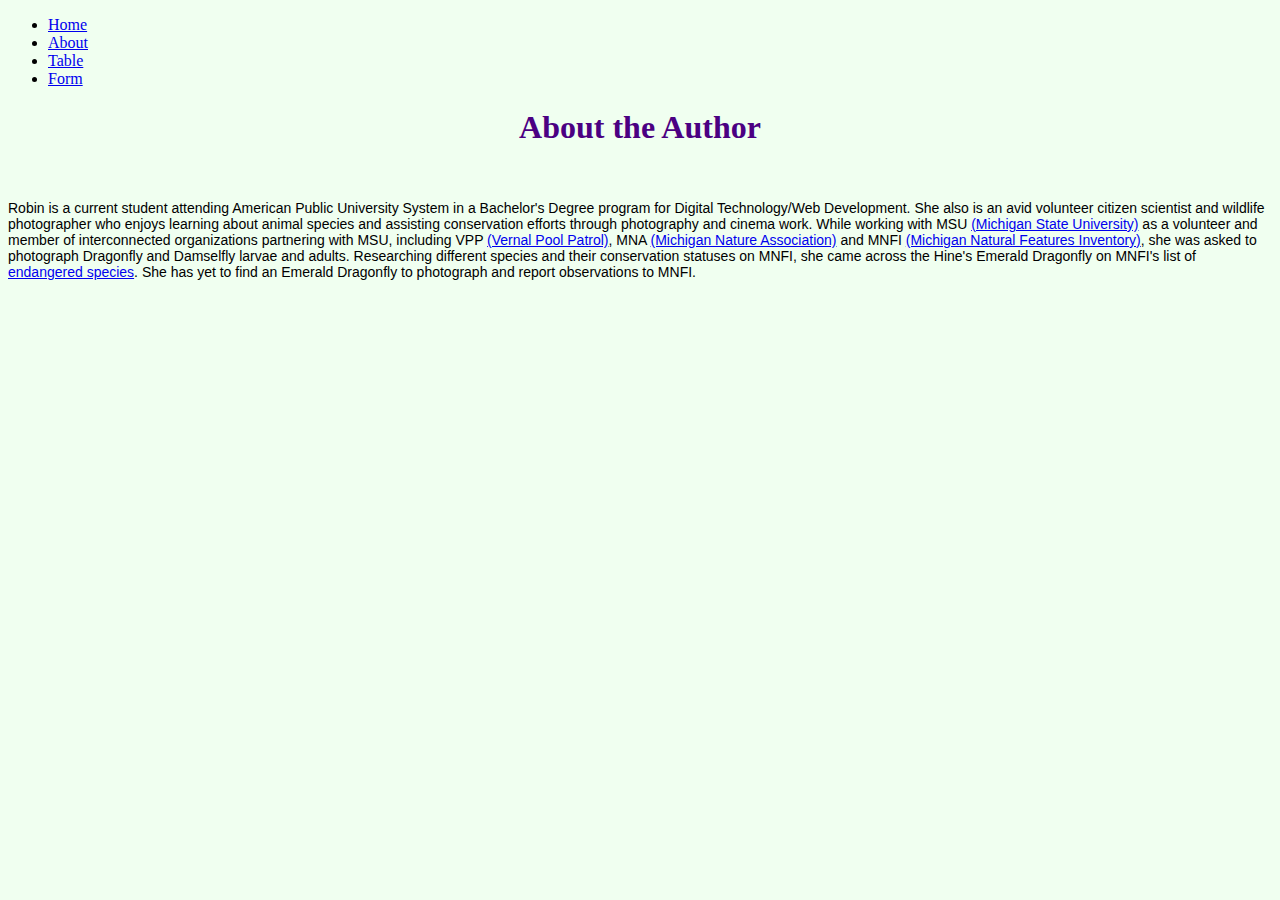
<file: about.html>
<!DOCTYPE html>
<html lang="en">
<head>
	<title>Hine's emerald dragonfly</title>
	<meta charset="UTF-8">
	<meta name="description" content="Hine's Emerald Dragonfly">
	<meta name="keywords" content="Dragonfly, Hine's Emerald, Endangered Insects, Endangered Dragonfly, Dragonflies, Emerald Dragonfly">
	<meta name="author" content="Robin Coon">
	<meta name="viewport" content="width=device-width, initial-scale=1.0">
	<link rel="stylesheet" type="text/css" href="StyleSheet.css">
</head>
<body>
<ul>
<li><a href="index.html">Home</a></li>
<li><a href="about.html">About</a></li>
<li><a href="table.html">Table</a></li>
<li><a href="form.html">Form</a></li>
</ul>
<h1>About the Author</h1>
<br>
<p>
Robin is a current student attending American Public University System in a Bachelor's Degree program for Digital Technology/Web Development.
She also is an avid volunteer citizen scientist and wildlife photographer who enjoys learning about animal species and assisting conservation efforts through photography and cinema work.
While working with MSU <a href="https://msu.edu/" target="_blank">(Michigan State University)</a> as a volunteer and member of interconnected organizations partnering with MSU, including VPP <a href="https://vernal-pool-patrol-mnfi.hub.arcgis.com/" target="_blank">(Vernal Pool Patrol)</a>, MNA <a href="https://michigannature.iescentral.com/" target="_blank">(Michigan Nature Association)</a> and MNFI <a href="https://mnfi.anr.msu.edu/" target="_blank">(Michigan Natural Features Inventory)</a>, she was asked to photograph Dragonfly and Damselfly larvae and adults. 
Researching different species and their conservation statuses on MNFI, she came across the Hine's Emerald Dragonfly on MNFI's list of <a href="https://mnfi.anr.msu.edu/species/animals" target="_blank">endangered species</a>.
She has yet to find an Emerald Dragonfly to photograph and report observations to MNFI. 
</p>
</body>
</file>
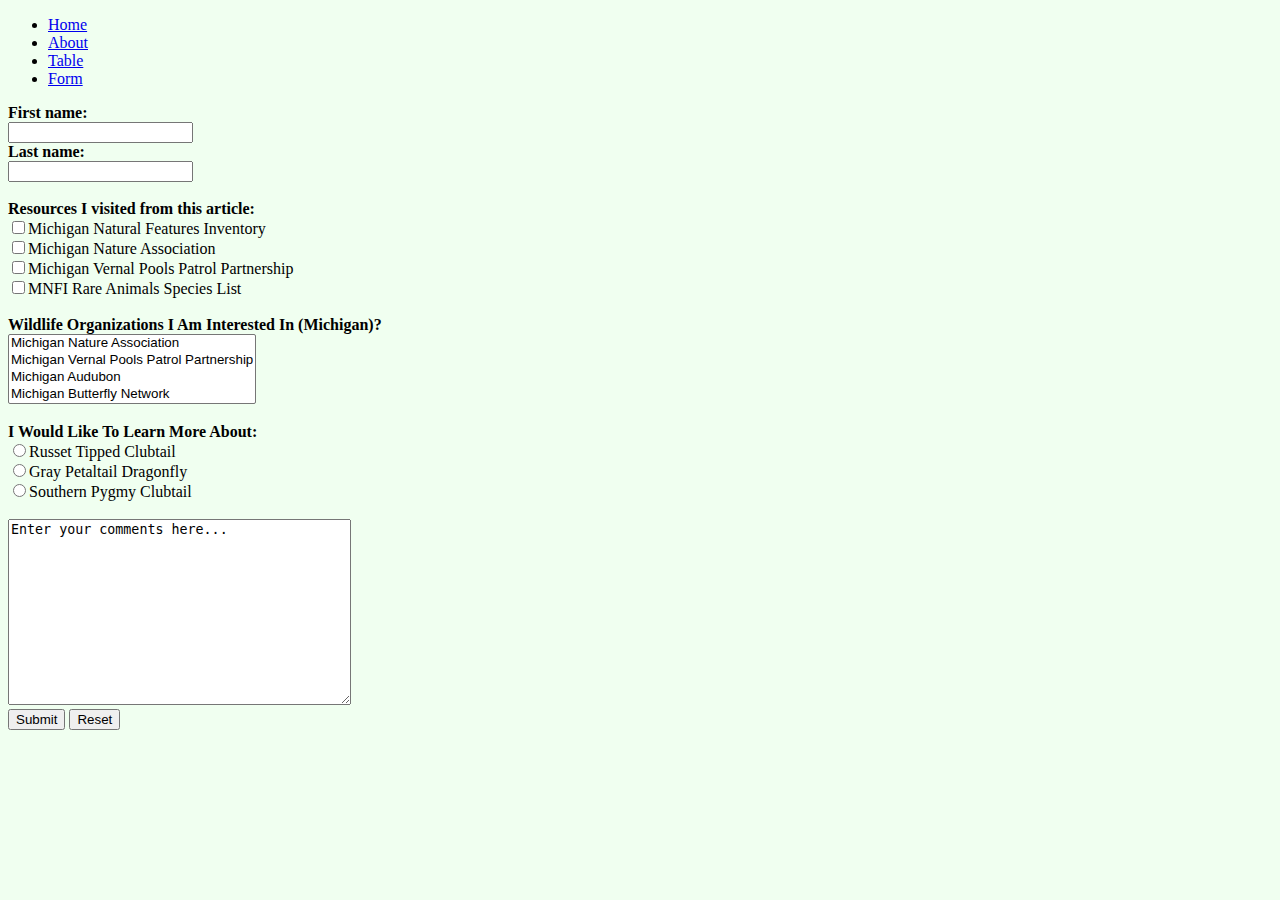
<file: form.html>
<!DOCTYPE html>
<html lang="en">
<head>
	<title>Hine's emerald dragonfly</title>
	<meta charset="UTF-8">
	<meta name="description" content="Hine's Emerald Dragonfly">
	<meta name="keywords" content="Dragonfly, Hine's Emerald, Endangered Insects, Endangered Dragonfly, Dragonflies, Emerald Dragonfly">
	<meta name="author" content="Robin Coon">
	<meta name="viewport" content="width=device-width, initial-scale=1.0">
	<link rel="stylesheet" type="text/css" href="CoonRobinStyleSheet.css">
</head>
<body>
<ul>
<li><a href="index.html">Home</a></li>
<li><a href="about.html">About</a></li>
<li><a href="table.html">Table</a></li>
<li><a href="form.html">Form</a></li>
</ul>

<form method="post" action="https://httpbin.org/post">

<strong>First name:</strong><br>
<input type="text" name="firstname"><br>
<strong>Last name:</strong><br>
<input type="text" name="lastname">
<br>
<br>
<strong>Resources I visited from this article:</strong><br>
<input type="checkbox" name="subjects" value="Michigan Natural Features Inventory">Michigan Natural Features Inventory<br>
<input type="checkbox" name="subjects" value="Michigan Nature Association">Michigan Nature Association<br>
<input type="checkbox" name="subjects" value="Michigan Vernal Pools Patrol Partnership">Michigan Vernal Pools Patrol Partnership<br>
<input type="checkbox" name="subjects" value="MNFI Rare Animals Species List">MNFI Rare Animals Species List<br>
<br>
<strong>Wildlife Organizations I Am Interested In (Michigan)?</strong><br>
<select name="hobbies" multiple>
   <option value="Michigan Nature Association">Michigan Nature Association</option>
   <option value="Michigan Vernal Pools Patrol Partnership">Michigan Vernal Pools Patrol Partnership</option>
   <option value="Michigan Audubon">Michigan Audubon</option>
   <option value="Michigan Butterfly Network">Michigan Butterfly Network</option>
</select>
<br>
<br>
<strong>I Would Like To Learn More About:</strong><br>
<input type="radio" name="species" value="Russet Tipped Clubtail">Russet Tipped Clubtail<br>
<input type="radio" name="species" value="Gray Petaltail Dragonfly">Gray Petaltail Dragonfly<br>
<input type="radio" name="species" value="Southern Pygmy Clubtail">Southern Pygmy Clubtail<br>
<br>
<textarea name="comments" rows="12" cols="40">
Enter your comments here...
</textarea>
<br>
<input type="submit" value="Submit" >

<input type="reset" value="Reset">


</form>

</body>
</file>
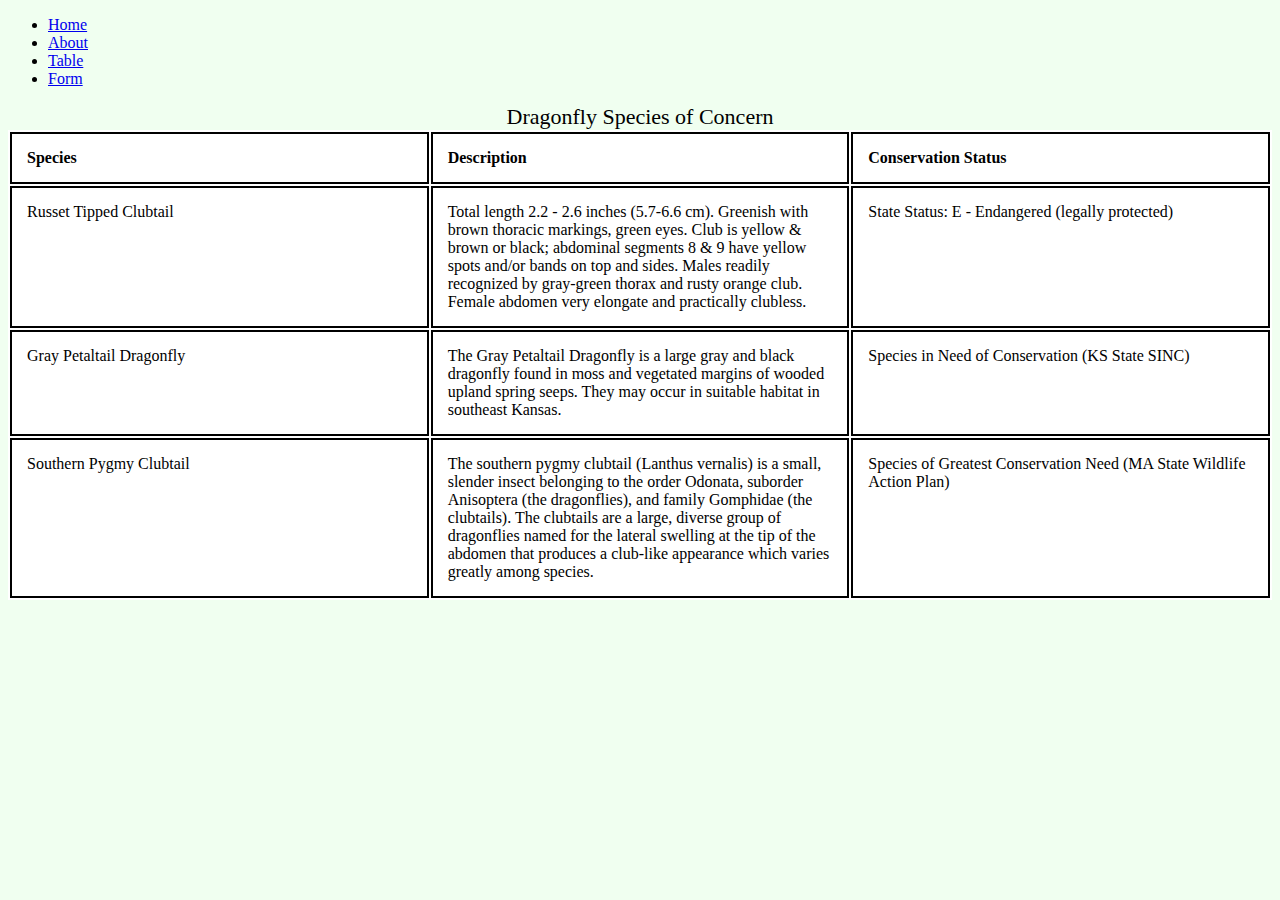
<file: table.html>
<!DOCTYPE html>
<html lang="en">
<head>
	<title>Hine's emerald dragonfly</title>
	<meta charset="UTF-8">
	<meta name="description" content="Hine's Emerald Dragonfly">
	<meta name="keywords" content="Dragonfly, Hine's Emerald, Endangered Insects, Endangered Dragonfly, Dragonflies, Emerald Dragonfly">
	<meta name="author" content="Robin Coon">
	<meta name="viewport" content="width=device-width, initial-scale=1.0">
	<link rel="stylesheet" type="text/css" href="CoonRobinStyleSheet.css">
</head>

<body>
<ul>
<li><a href="index.html">Home</a></li>
<li><a href="about.html">About</a></li>
<li><a href="table.html">Table</a></li>
<li><a href="form.html">Form</a></li>
</ul>

<table style="width:100%">
<caption>Dragonfly Species of Concern</caption>

<tr>
<th style="width:33%">Species</th>
<th style="width:33%">Description</th>
<th style="width:33%">Conservation Status</th>
</tr>

<tr>
<td>Russet Tipped Clubtail</td>
<td>Total length 2.2 - 2.6 inches (5.7-6.6 cm). Greenish with brown thoracic markings, green eyes. Club is yellow & brown or black; abdominal segments 8 & 9 have yellow spots and/or bands on top and sides. Males readily recognized by gray-green thorax and rusty orange club. Female abdomen very elongate and practically clubless.</td>
<td>State Status: E - Endangered (legally protected)</td>
</tr>

<tr>
<td>Gray Petaltail Dragonfly</td>
<td>The Gray Petaltail Dragonfly is a large gray and black dragonfly found in moss and vegetated margins of wooded upland spring seeps. They may occur in suitable habitat in southeast Kansas.</td>
<td>Species in Need of Conservation (KS State SINC)</td>
</tr>


<tr>
<td>Southern Pygmy Clubtail</td>
<td>The southern pygmy clubtail (Lanthus vernalis) is a small, slender insect belonging to the order Odonata, suborder Anisoptera (the dragonflies), and family Gomphidae (the clubtails). The clubtails are a large, diverse group of dragonflies named for the lateral swelling at the tip of the abdomen that produces a club-like appearance which varies greatly among species.</td>
<td>Species of Greatest Conservation Need (MA State Wildlife Action Plan)</td>
</tr>

</table>


</body>
</html>
</file>
<file: StyleSheet.css>
body {
background-color: honeydew;
}

h1 {
color: indigo;
text-align: center;
}
P {
	font-family: "verdana", sans-serif;
	font-size: 14px;
}
span.boldtext {
	font-weight: bold;
}
span.italictext {
	font-style: italic;
}
table, tr, td {
	background-color: white;
}
th, td {
	border: 2px solid black;
	border-collapse: collapse;
	padding: 15px;
	vertical-align: top;
	text-align: left;
}
caption {
	font-style: bold;
	font-size: 22px;
	text-align: center;
}

legend {
	font-style: bold;
}
</file>
<file: CoonRobinStyleSheet.css>
body {
background-color: honeydew;
}

h1 {
color: indigo;
text-align: center;
}
P {
	font-family: "verdana", sans-serif;
	font-size: 14px;
}
span.boldtext {
	font-weight: bold;
}
span.italictext {
	font-style: italic;
}
table, tr, td {
	background-color: white;
}
th, td {
	border: 2px solid black;
	border-collapse: collapse;
	padding: 15px;
	vertical-align: top;
	text-align: left;
}
caption {
	font-style: bold;
	font-size: 22px;
	text-align: center;
}

legend {
	font-style: bold;
}
</file>
